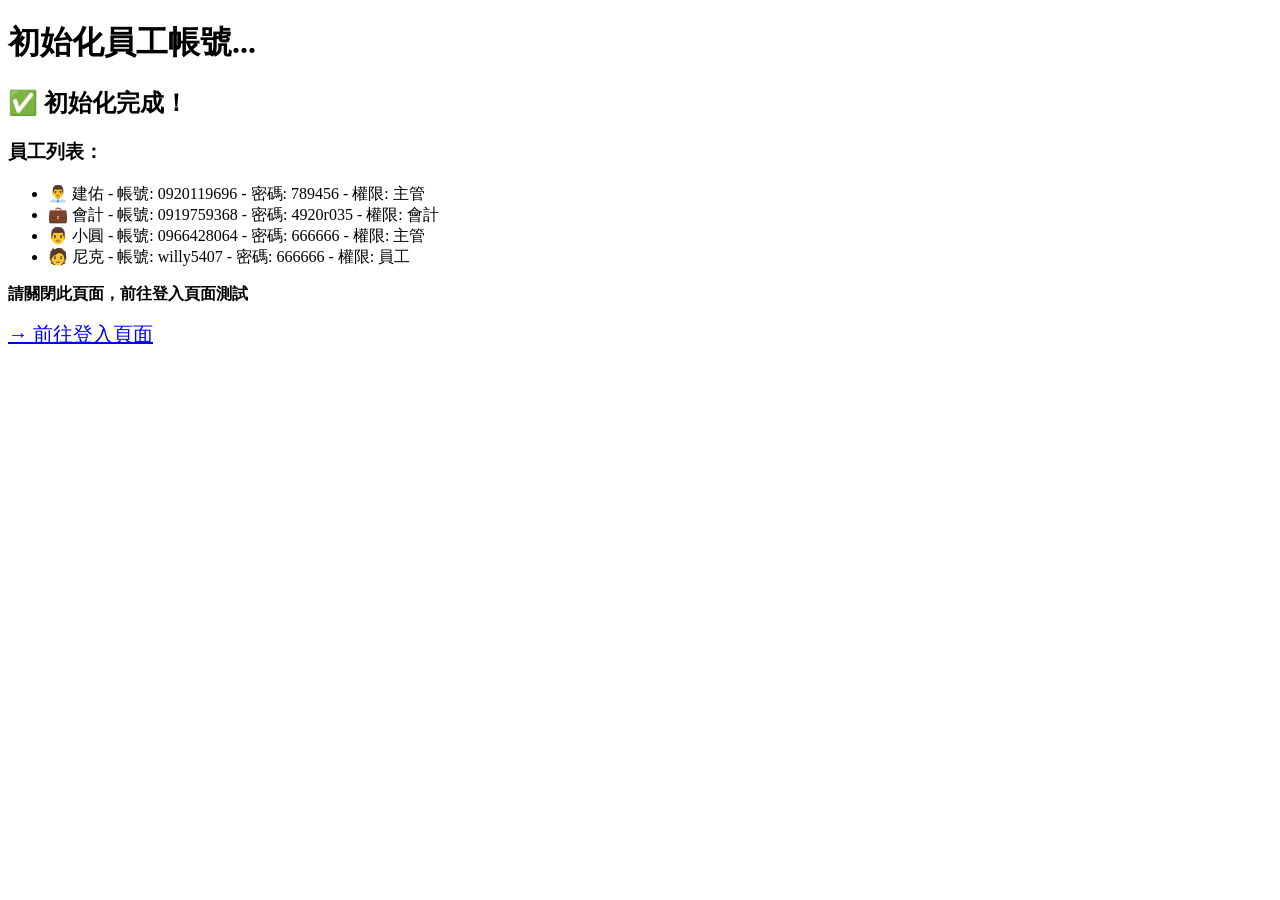
<file: init-users.html>
<!DOCTYPE html>
<html lang="zh-TW">
<head>
    <meta charset="UTF-8">
    <title>初始化員工帳號</title>
</head>
<body>
    <h1>初始化員工帳號...</h1>
    <div id="status"></div>

    <script>
        // 固定的員工資料
        const users = [
            {
                id: 'USR-JIANYOU',
                avatar: '👨‍💼',
                name: '建佑',
                username: '0920119696',
                password: '789456',
                role: 'admin'
            },
            {
                id: 'USR-ACCOUNTING',
                avatar: '💼',
                name: '會計',
                username: '0919759368',
                password: '4920r035',
                role: 'viewer'
            },
            {
                id: 'USR-XIAOYUAN',
                avatar: '👨',
                name: '小圓',
                username: '0966428064',
                password: '666666',
                role: 'admin'
            },
            {
                id: 'USR-NICK',
                avatar: '🧑',
                name: '尼克',
                username: 'willy5407',
                password: '666666',
                role: 'staff'
            }
        ];

        // 清除舊資料並設定新資料
        localStorage.setItem('oneUsers', JSON.stringify(users));
        localStorage.setItem('users', JSON.stringify(users));

        console.log('✅ 員工資料已初始化:', users);

        document.getElementById('status').innerHTML = `
            <h2>✅ 初始化完成！</h2>
            <h3>員工列表：</h3>
            <ul>
                ${users.map(u => `
                    <li>
                        ${u.avatar} ${u.name} - 
                        帳號: ${u.username} - 
                        密碼: ${u.password} - 
                        權限: ${u.role === 'admin' ? '主管' : u.role === 'staff' ? '員工' : '會計'}
                    </li>
                `).join('')}
            </ul>
            <p><strong>請關閉此頁面，前往登入頁面測試</strong></p>
            <p><a href="index.html" style="font-size: 20px; color: blue;">→ 前往登入頁面</a></p>
        `;

        // 3秒後自動跳轉
        setTimeout(() => {
            if (confirm('初始化完成！要前往登入頁面嗎？')) {
                window.location.href = 'index.html';
            }
        }, 3000);
    </script>
</body>
</html>
</file>
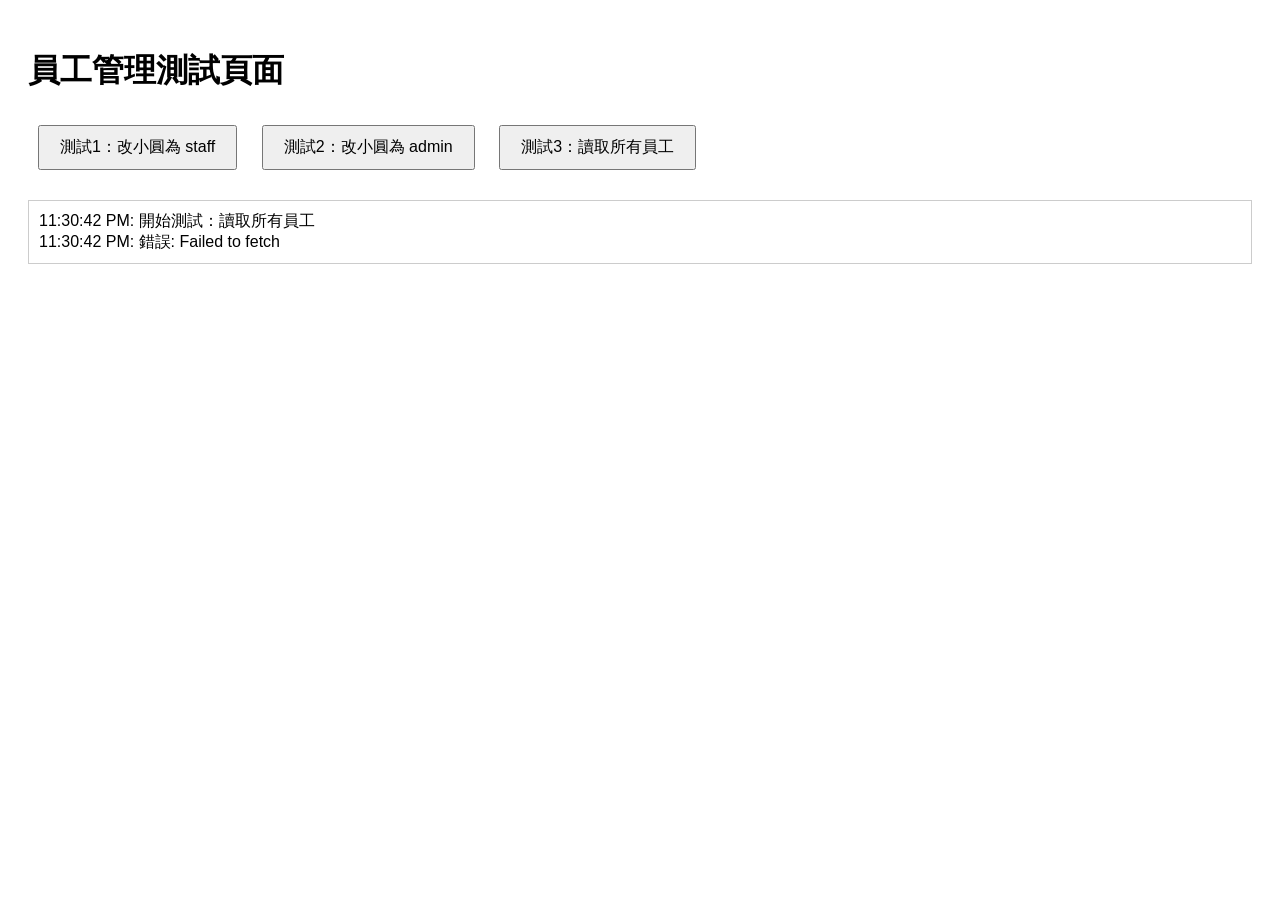
<file: test-update.html>
<!DOCTYPE html>
<html lang="zh-TW">
<head>
    <meta charset="UTF-8">
    <meta name="viewport" content="width=device-width, initial-scale=1.0">
    <title>測試更新功能</title>
    <style>
        body { font-family: Arial, sans-serif; padding: 20px; }
        button { padding: 10px 20px; margin: 10px; font-size: 16px; }
        #log { border: 1px solid #ccc; padding: 10px; margin-top: 20px; max-height: 400px; overflow-y: auto; }
    </style>
</head>
<body>
    <h1>員工管理測試頁面</h1>
    
    <div>
        <button onclick="test1()">測試1：改小圓為 staff</button>
        <button onclick="test2()">測試2：改小圓為 admin</button>
        <button onclick="test3()">測試3：讀取所有員工</button>
    </div>
    
    <div id="log"></div>

    <script>
        const API_ENDPOINT = 'https://script.google.com/macros/s/AKfycbz00HGH3_TaJ7CITqVg-R-qCfvYRBJEns-3IovcpGG9cbj1Kb5EuQ4QEDKfts0Rt4QC/exec';
        
        function log(msg) {
            const logDiv = document.getElementById('log');
            logDiv.innerHTML += `<div>${new Date().toLocaleTimeString()}: ${msg}</div>`;
            logDiv.scrollTop = logDiv.scrollHeight;
        }
        
        async function test1() {
            log('開始測試：改小圓為 staff');
            try {
                const url = `${API_ENDPOINT}?action=updateUser&userId=USR-XIAOYUAN&user=${encodeURIComponent(JSON.stringify({
                    avatar: '👨',
                    name: '小圓',
                    username: '0966428064',
                    password: '',
                    role: 'staff'
                }))}&_t=${Date.now()}`;
                
                log('請求 URL: ' + url);
                
                const response = await fetch(url);
                const result = await response.json();
                
                log('回應: ' + JSON.stringify(result));
                
                // 等2秒後讀取確認
                setTimeout(test3, 2000);
            } catch (error) {
                log('錯誤: ' + error.message);
            }
        }
        
        async function test2() {
            log('開始測試：改小圓為 admin');
            try {
                const url = `${API_ENDPOINT}?action=updateUser&userId=USR-XIAOYUAN&user=${encodeURIComponent(JSON.stringify({
                    avatar: '👨',
                    name: '小圓',
                    username: '0966428064',
                    password: '',
                    role: 'admin'
                }))}&_t=${Date.now()}`;
                
                log('請求 URL: ' + url);
                
                const response = await fetch(url);
                const result = await response.json();
                
                log('回應: ' + JSON.stringify(result));
                
                // 等2秒後讀取確認
                setTimeout(test3, 2000);
            } catch (error) {
                log('錯誤: ' + error.message);
            }
        }
        
        async function test3() {
            log('開始測試：讀取所有員工');
            try {
                const url = `${API_ENDPOINT}?action=getUsers&_t=${Date.now()}`;
                
                const response = await fetch(url);
                const result = await response.json();
                
                if (result.success) {
                    const xiaoyuan = result.users.find(u => u.id === 'USR-XIAOYUAN');
                    if (xiaoyuan) {
                        log(`小圓目前狀態: 姓名=${xiaoyuan.name} 帳號=${xiaoyuan.username} 權限=${xiaoyuan.role}`);
                    } else {
                        log('找不到小圓！');
                    }
                } else {
                    log('讀取失敗: ' + result.error);
                }
            } catch (error) {
                log('錯誤: ' + error.message);
            }
        }
        
        // 頁面載入時先讀取一次
        window.onload = test3;
    </script>
</body>
</html>
</file>
